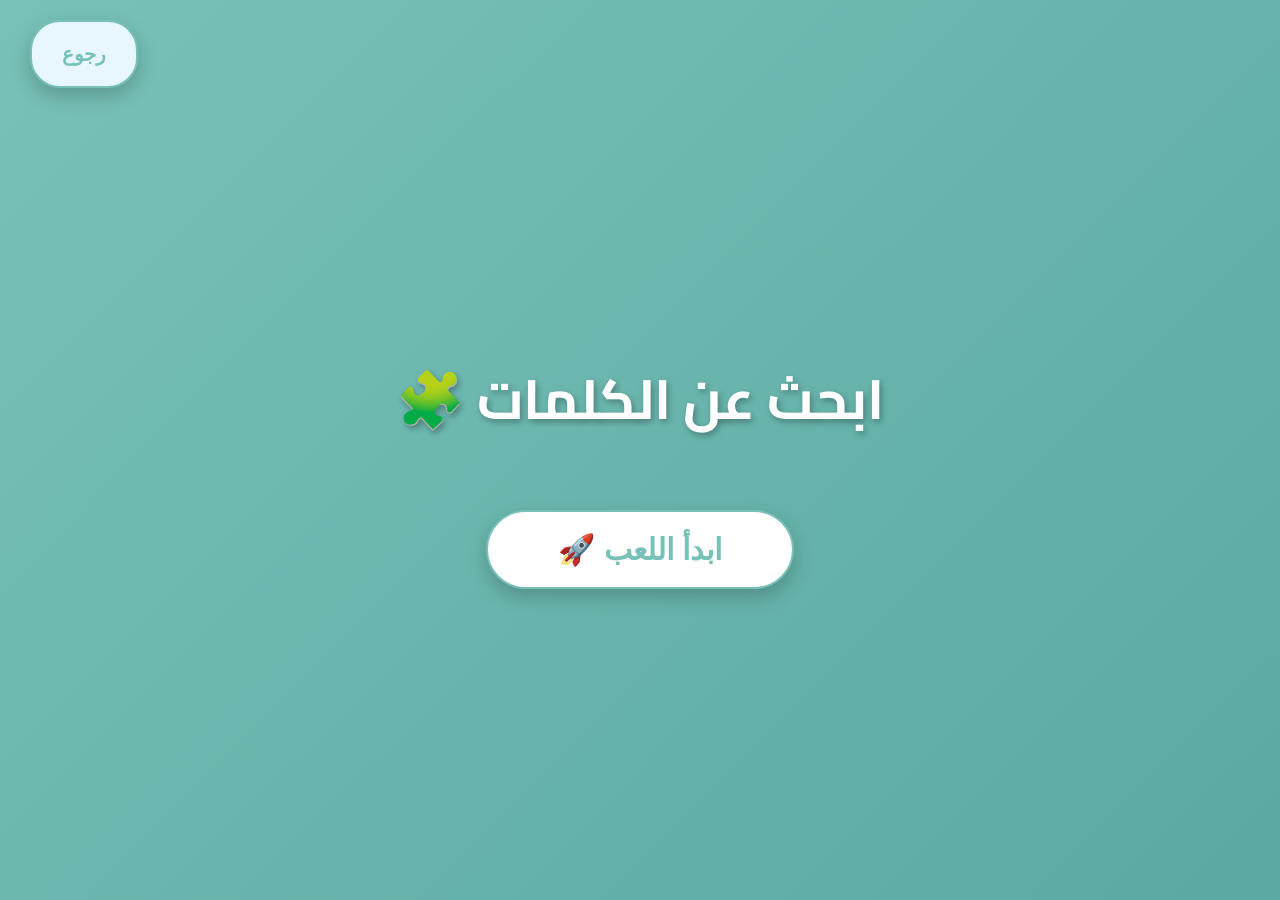
<file: client-games-page/crossword-game/index.html>
<!DOCTYPE html>
<html>
<head>
<meta charset="UTF-8">
<title>لعبة البحث عن الكلمات</title>
<link rel="stylesheet" href="style.css">
<link href="https://fonts.googleapis.com/css2?family=Cairo:wght@700&display=swap" rel="stylesheet">
</head>
<body>
<h1>🧩 ابحث عن الكلمات</h1>
<button onclick="start()">🚀 ابدأ اللعب</button>
<button id="backBtn" style="
  position: fixed;
  top: 20px;
  left: 30px;
  padding: 20px 30px;
  background-color: #e8f6ff;
  color: #78c1b8;
  border: 2px solid #78c1b8;
  border-radius: 30px;
  font-size: 20px;
  font-weight: bold;
  cursor: pointer;
  z-index: 10000;
">
رجوع
</button>
<script>
function start(){
  window.location.href="level1.html";
}
document.getElementById('backBtn').addEventListener('click', () => {
  window.location.href = '../index.html';
});
</script>
</body>
</html>
</file>
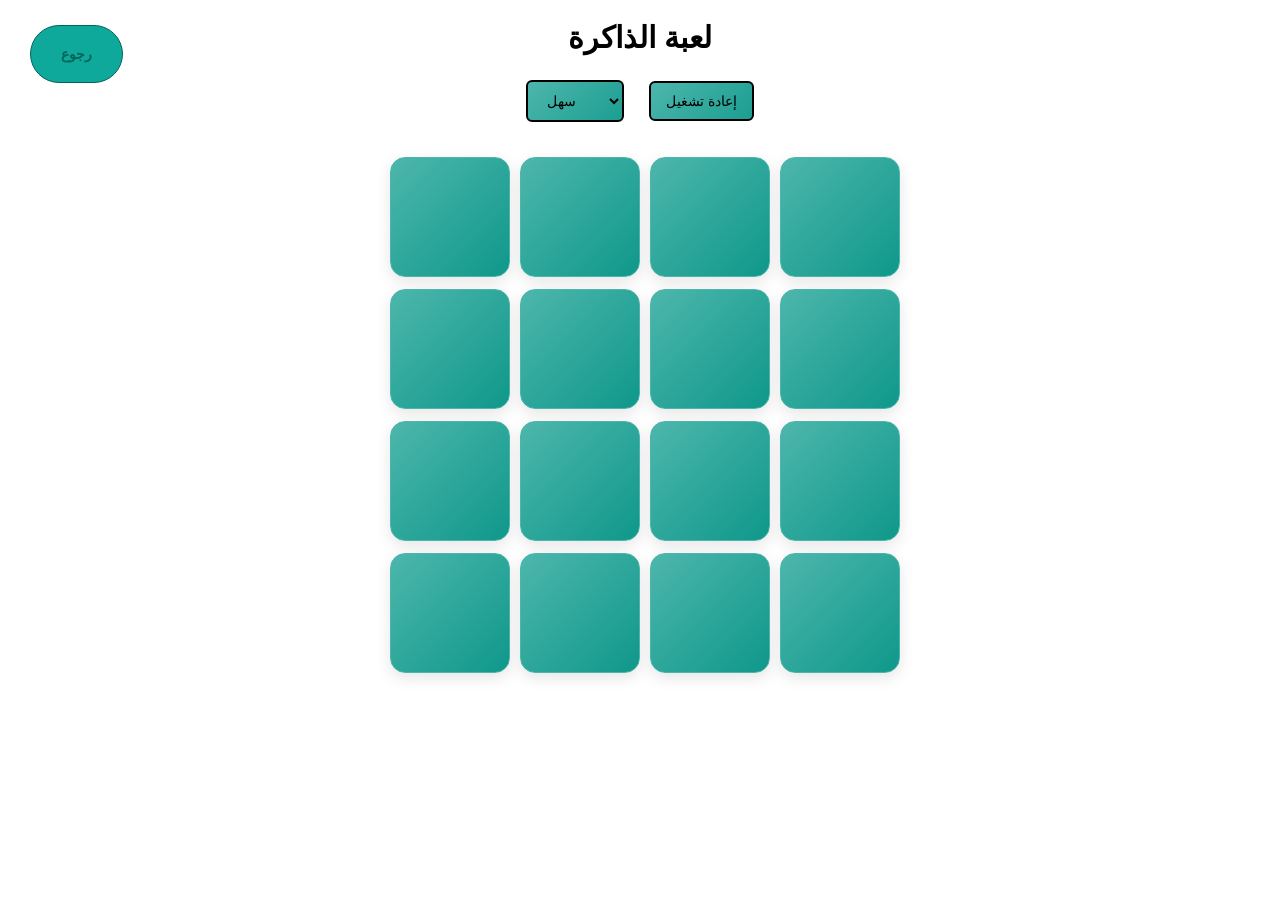
<file: client-games-page/memory-game/index.html>
<!doctype html>
<html lang="ar">
  <head>
    <meta charset="UTF-8" />
    <meta name="viewport" content="width=device-width, initial-scale=1.0" />
    <title>لعبة الذاكرة</title>
    <link rel="stylesheet" href="style.css" />
  </head>
  <body>
    <h1>لعبة الذاكرة</h1>
    <div class="controls">
      الوقت: <span id="time">0</span> ثانية | المحاولات:
      <span id="moves">0</span>
    </div>
    <select id="difficulty">
      <option value="4">سهل</option>
      <option value="6">متوسط</option>
    </select>
    <button id="restartBtn">إعادة تشغيل</button>
    <button id="backBtn">رجوع</button>

    <div class="game" id="game"></div>
    <div id="result"></div>
    <div id="winPopup" class="popup">
      <div class="popup-box">
        <h2>🎉 أحسنت</h2>

        <p id="finalTime"></p>
        <p id="finalMoves"></p>

        <button id="playAgainBtn">إعادة اللعب</button>
      </div>
    </div>
    <script src="main.js"></script>
  </body>
</html>
</file>
<file: client-games-page/crossword-game/style.css>
body {
  margin: 0;
  font-family: 'Cairo', sans-serif;
  background: linear-gradient(135deg, #78c1b8, #5aa9a1);
  display: flex;
  flex-direction: column;
  justify-content: center;
  align-items: center;
  height: 100vh;
  text-align: center;
}
h1 {
  color: white;
  font-size: 55px;
  margin-bottom: 60px;
  text-shadow: 2px 3px 6px rgba(0,0,0,0.3);
}


#progress-container{
  width:80%;
  height:20px;
  background:rgba(255,255,255,0.4);
  margin:15px auto;
  border-radius:10px;
  overflow:hidden;
}

#progress-bar{
  width:100%;
  height:100%;
  background:#4caf50;
  transition:width 0.3s, background 0.3s;
}

#words-list{
  display:flex;
  justify-content:center;
  gap:15px;
  margin-bottom:10px;
  flex-wrap:wrap;
  position:relative;
  top:-10px;
  direction: rtl; 
}

.word{
  font-size:22px;
  color:#333;
  padding:5px 12px;
  background: rgba(255,255,255,0.7);
  border-radius:10px;
  box-shadow:0 2px 5px rgba(0,0,0,0.2);
  cursor:pointer;
  user-select:none;
}

.word.correct {
  color:white;
  background:#4caf50;
  text-align: center;
  direction: rtl; 
}
.word.missed {
  color:white;
  background:#f44336;
  text-align: center;
  direction: rtl; 
}

#game-container{
  display:flex;
  flex-direction:column;
  align-items:center;
  margin:20px auto;
}

.row{
  display:flex;
}

.cell{
  width:50px;
  height:50px;
  margin:3px;
  display:flex;
  align-items:center;
  justify-content:center;
  background:white;
  font-size:22px;
  cursor:pointer;
  user-select:none;
  border-radius:5px;
  box-shadow:0 2px 5px rgba(0,0,0,0.2);
  transition: all 0.2s;
}


.cell.selected{
  background:#ffe066;
}

.cell.correct{
  background:#4caf50;
  color:white;
}

.cell.missed{
  background:#f44336;
  color:white;
}

@keyframes pop{
  0%{transform:scale(1);}
  50%{transform:scale(1.3);}
  100%{transform:scale(1);}
}

.popup{
  position:fixed;
  top:0; left:0;
  width:100%; height:100%;
  background:rgba(0,0,0,0.6);
  display:none;
  align-items:center;
  justify-content:center;
  z-index:1000;
}

.popup-content{
  background:white;
  padding:30px 50px;
  border-radius:20px;
  text-align:center;
  box-shadow:0 5px 15px rgba(0,0,0,0.3);
}

button {
  padding: 20px 70px;
  font-size: 30px;
  border: none;
  border-radius: 50px;
  background: white;
  color: #78c1b8;
  cursor: pointer;
  font-weight: bold;
  box-shadow: 0 8px 20px rgba(0,0,0,0.2);
  transition: all 0.3s ease;
  border: 2px solid #78c1b8;
}

button:hover {
  transform: scale(1.1);
  background: #f0f0f0;
}

#backBtn {
  position: fixed;
  top: 20px;
  left: 20px;
  padding: 20px 30px;
  background: #78c1b8;
  color: #d3e3e2;
  border: 1px solid #d3e3e2;
  border-radius: 30px;
  cursor: pointer;
  font-weight: bold;
  z-index: 1000;
}
</file>
<file: client-games-page/memory-game/style.css>
body {
  margin: 0;
  font-family: "Comic Sans MS", Arial, sans-serif;
  text-align: center;
}

h1 {
  margin-top: 20px;
  font-size: 30px;
}

.controls{
  display:none;
}

button,
select {
  padding: 10px 15px;
  margin-top: 5px;
  margin-bottom: 5px;
  margin-left: 10px;
  margin-right: 10px;
  font-size: 14px;
  border-radius: 6px;
  border: 2px solid black;
  cursor: pointer;
  background: linear-gradient(135deg, #4db6ac, #1c9e91);
}

.game {
  display: grid;
  gap: 12px;
  width: 90%;
  max-width: 450px;
  margin: 30px auto;
}

.card {
  width: 100%;
  aspect-ratio: 1 / 1;
  background: linear-gradient(135deg, #4db6ac, #0f988a);
  border-radius: 15px;
  display: flex;
  align-items: center;
  justify-content: center;
  cursor: pointer;
  transition: transform 0.3s ease;
  box-shadow: 0 5px 15px rgba(0, 0, 0, 0.1);
  border: 1px solid #4db6ac;
}

.card:hover {
  transform: scale(1.05);
}

.card.flipped {
  background: white;
  color: #333;
  transform: rotateY(180deg);
}

.card.matched {
  background: #8affb0;
}

.card-image {
  width: 70%;
  height: 70%;
  object-fit: contain;
  pointer-events: none;
}

@media (max-width: 600px) {
  .card {
    max-width: 80px;
  }

  .game {
    gap: 6px;
  }
}

#backBtn {
  position: fixed;
  top: 20px;
  left: 20px;
  padding: 20px 30px;
  background: #0ea99a;
  color: #02645a;
  border: 1px solid #02645a;
  border-radius: 30px;
  cursor: pointer;
  font-weight: bold;
  z-index: 1000;
}

.popup {
  position: fixed;
  top: 0;
  left: 0;
  width: 100%;
  height: 100%;
  background: rgba(0, 0, 0, 0.5);
  display: none;
  justify-content: center;
  align-items: center;
  z-index: 2000;
}

.popup-box {
  background: white;
  padding: 40px;
  border-radius: 20px;
  text-align: center;
  width: 300px;
  box-shadow: 0 10px 30px rgba(0, 0, 0, 0.2);
  border: 4px solid #4db6ac;
}

.popup-box h2 {
  color: #1c9e91;
  margin-bottom: 20px;
}

.popup-box p {
  font-size: 18px;
  margin: 10px 0;
}

.popup-box button {
  margin-top: 20px;
  padding: 12px 20px;
  border: none;
  border-radius: 10px;
  background: linear-gradient(135deg, #4db6ac, #1c9e91);
  color: white;
  font-size: 16px;
  cursor: pointer;
}
</file>
